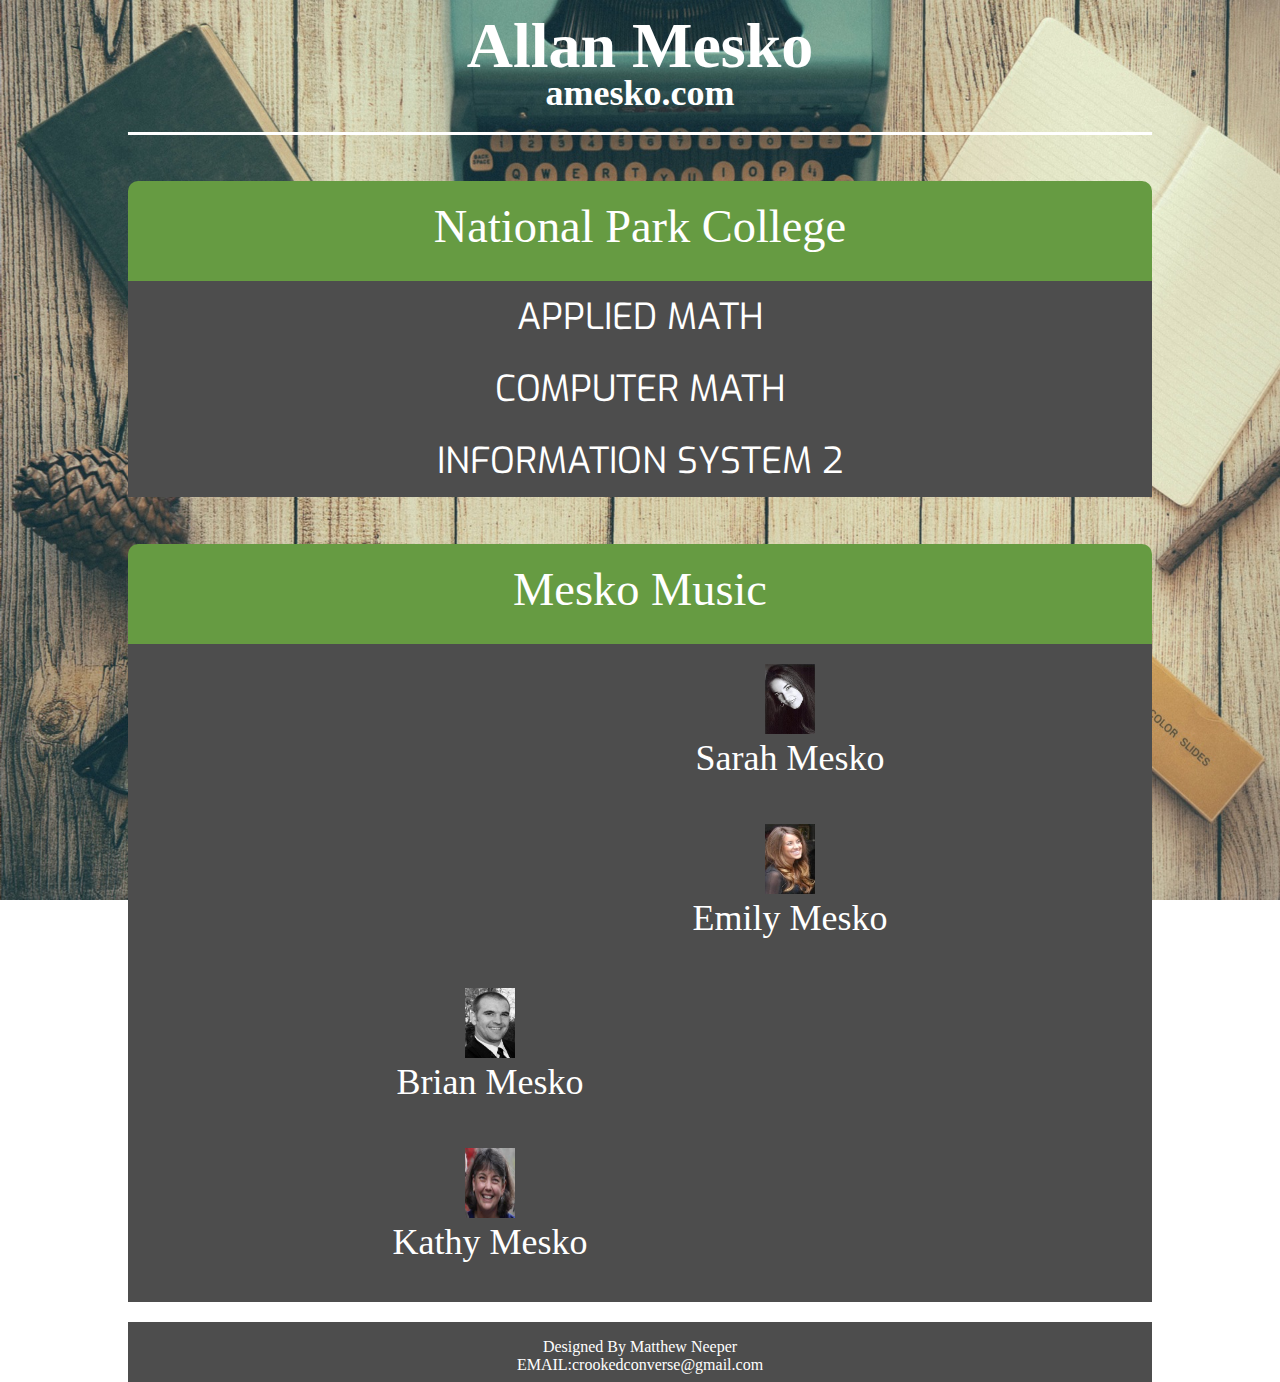
<file: index.html>
<!DOCTYPE HTML>
<html>


  <head>
    <meta name="viewport" content="width=device-width, initial-scale=1.0">
    <link rel="stylesheet" type="text/css" href="style.css"  />
    <link href='https://fonts.googleapis.com/css?family=Exo:400,700,100,300,500' rel='stylesheet' type='text/css'>

  </head>

  <body>
    <div id="header">
      <section class="header-header">
        <h1>Allan Mesko</h1>
        <h3>amesko.com</h3>
      </section>


    </div>

    <div id="wrapper">


      <nav>
        <ul>
          <div class="npc_header">
            <p>National Park College</p>
          </div>
          <li id="sub">

            <div class="subject">
              <a href="#">APPLIED MATH</a>
            </div>
            <div class="subject">
              <a href="#">COMPUTER MATH</a>
            </div>
            <div class="subject">
              <a href="#">INFORMATION SYSTEM 2</a>
            </div>
            <div class="subject">

            </div>

          </li>
          <div class="music">
            <p>
              Mesko Music
            </p>
          </div>
          <li id="musiclinks">


          <div id="music_container">

            <div id="leftside">

              <div class="sarah">
                <a href="">
                  <img src="SarahPic.jpg" alt="Sarah Mesko" style="width:50px; height:70px;"><br>
                  Sarah Mesko </a>
              </div>

              <div class="emily">
                  <a href="">
                    <img src="EmilyCrop25Rect.jpg" alt="Emily Mesko" style="width:50px; height:70px;"><br>
                    Emily Mesko </a>
              </div>
            </div>

            <div id="rightside">
              <div class="brian">
                <a href="">
                  <img src="BrianTuxedoCropped.jpg" alt="Brian Mesko" style="width:50px; height:70px;"><br>
                  Brian Mesko </a>
                </div>


                <div class="kathy">
                  <a href="">
                    <img src="Kathy.jpg" alt="Kathy Mekso" style="width:50px; height:70px;"><br>
                    Kathy Mesko </a>
                  </div>
                </div>
          </div>

          </li>
        </ul>
      </nav>
      </div>

      <footer id="footer">
        <p class="matthew">
            Designed By Matthew Neeper<br />
            EMAIL:crookedconverse@gmail.com
        </p>
      </footer>
    </div>
  </body>
</html>
</file>
<file: style.css>
body {
  background-image: url("typewriter.jpeg");
  background-repeat: no-repeat;
  background-attachment: fixed;
  background-position: center;
  background-size: 100% 100%;
  text-align: center;
  margin: auto;
  z-index: 0;
  padding: 0;
  padding-bottom: 60px;
  width: 80%;
  min-height: 100%;
  position: relative;
}

section.header-header {
  padding: 5 0 5 0;
  border-bottom: 3px solid white;
  color: white;
  line-height: 5px;
}

section.header-header h1 {
  font-size: 64px;
}

section.header-header h3 {
  font-size: 36px;
}

#wrapper {
  min-height: 100%;
  position: relative;
}

#wrapper nav {
  margin: auto;
  border: none;
  width: 100%;
}

#wrapper ul {
  list-style-type: none;
  margin: none;
  padding: 0;
}

div.npc_header {
  background-size: 40%;
  background-color: #669b42;
  border-radius: 10px 10px 0 0;
  margin: auto;
  width: 100%;
  color: white;
  font-size: 290%;
  height: 100px;
  bottom: 0;
}

div.npc_header p {
  line-height: 200%;
}

div.subject {
  line-height: 200%;
  background-color: #4d4d4d;
  font-family: exo, sans-serif;
  min-height: 10%;
}

div.subject a {
  font-size: 36px;
  line-height: 200%;
  color: #ffffff;
  text-decoration: none;
}

div.subject a:hover {
  text-decoration: underline;
}

div.music {
  border-radius: 10px 10px 0 0;
  position: relative;
  background-size: 40%;
  background-color: #669b42;
  margin: auto;
  width: 100%;
  color: white;
  font-size: 290%;
  height: 100px;
}

div.music p {
  line-height: 200%;
}

#music_container {
  overflow: hidden;
  display: inline-block;
  width: 100%;
  background-color: #4d4d4d;
  padding-top: 10px;
}

#leftside {
  width: 600px;
  display: inline-block;
  overflow: hidden;
}

.sarah {
  float: right;
  width: 300px;
  height: 150px;
  min-width: 250px;
  min-height: 150px;
  background-color: #4d4d4d;
  padding-top: 10px;
}

.sarah a {
  font-size: 36px;
  text-decoration: none;
  line-height: 100%;
  color: white;
}

.emily {
  float: right;
  clear: both;
  width: 300px;
  height: 150px;
  min-width: 250px;
  min-height: 150px;
  background-color: #4d4d4d;
  padding-top: 10px;
}

.emily a {
  font-size: 36px;
  text-decoration: none;
  line-height: 100%;
  color: white;
}

#rightside {
  width: 600px;
  display: inline-block;
  background-color: #4d4d4d;
  overflow: hidden;
}

.brian {
  width: 300px;
  height: 150px;
  min-width: 250px;
  min-height: 150px;
  background-color: #4d4d4d;
  padding-top: 10px;
}

.brian a {
  font-size: 36px;
  text-decoration: none;
  line-height: 100%;
  color: white;
}

.kathy {
  width: 300px;
  height: 150px;
  clear: right;
  min-width: 250px;
  min-height: 150px;
  background-color: #4d4d4d;
  padding-top: 10px;
}

.kathy a {
  font-size: 36px;
  text-decoration: none;
  line-height: 100%;
  color: white;
}

#footer {
  overflow: hidden;
  display: block;
  border-top: 3px solid white;
  clear: left;
  background-color: #4d4d4d;
  color: white;
  position: absolute;
  bottom: 0;
  width: 100%;
  height: 60px;
  margin: auto;
  padding: 0px 0px;
}
</file>
